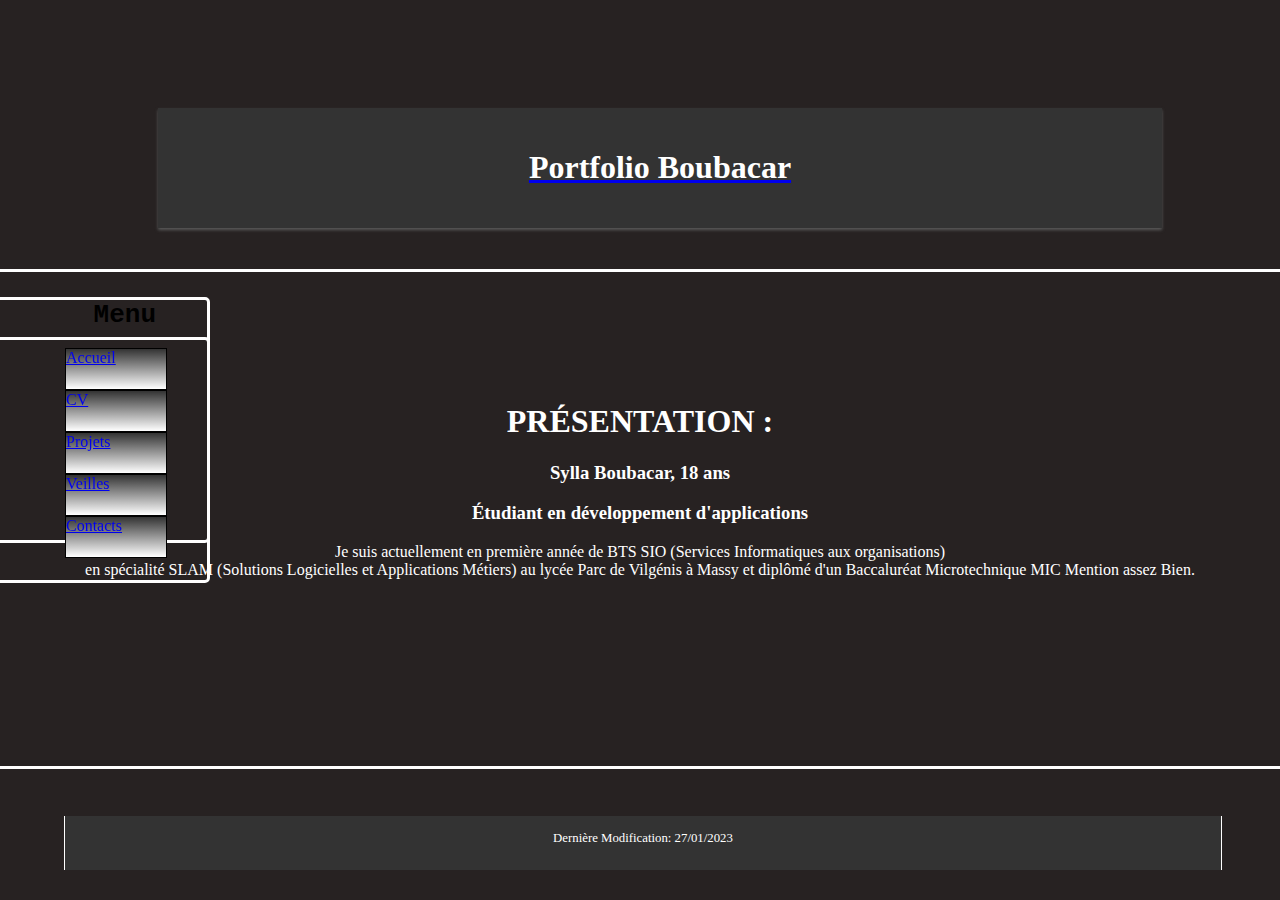
<file: index.html>
<!DOCTYPE html>
<html lang="fr">

<head>
  <header>
    <a href="index.html">
      <div class="banner">
        <h1>Portfolio Boubacar</h1>
      </div>
    </a>
  </header>
  <meta charset="UTF-8">
  <meta name="viewport" content="width=device-width, initial-scale=1.0">


  <title>Portfolio</title>
  <link rel="stylesheet" href="styles.css">
</head>
<body>
<br/>
<br/>
<br/>
<br/>
<br/>
<br/>
<br/>
<div2 class="presentation">
  <h1 style="text-align:center;">PRÉSENTATION :</h1>
  <h3 class="text-right">Sylla Boubacar, 18 ans</h3>
  <h3 class="text-right">Étudiant en développement d'applications</h3>
  <p class="text-right">Je suis actuellement en première année de BTS SIO (Services Informatiques aux organisations) <br/>
            en spécialité SLAM (Solutions Logicielles et Applications Métiers) au lycée Parc de Vilgénis à Massy et diplômé d'un Baccaluréat Microtechnique MIC Mention assez Bien.</p>
</div2>
        </div>
  <div class="Titre" style="position: absolute; top: 0; left: 0;">
         <pre>
    <br>
    <br>
    <br>
    <br>
    <br>
    <br>
 
    
    


     <h1>      Menu</h1>
         </div>

         <div id="frame"></div>
         <div id="frame2"></div>
         <div id="frame3"></div>        
    </div>
</div>
<nav>
  <ul>
    <li><a href="Accueil.html" class="menu-Accueil">Accueil</a>
</li>
                <li class="menu-CV"><a href="CV.html">CV</a></li>     
           
           
                <li class="menu-Projets"><a href="Projets.html">Projets</a>
                 <ul class="submenu">
                <li><a href="#">Stages</a></li>
                <li><a href="#">PPE</a></li>
                <li><a href="#">TP</a></li>        
                 </ul>
                </li>  
                <li class="menu-Veilles"><a href="Veilles.html">Veilles</a>
                <ul class="submenu">
                <li><a href="#">Veille technologique</a> </li>
                <li><a href="#">Veille juridique</a></li>
                </ul> 
            </li>           
                <li class="menu-Contacts"><a href="Contacts.html">Contacts</a></li>

              </ul>
          </nav>
          </div>

      </body>
      <footer id="footer">
        <p>Dernière Modification: 27/01/2023</p>
      </footer>
</html>



























<!---header-->
















</body>
</html>
</file>
<file: styles.css>
html


#frame {
    position: absolute;
    top: 45.5%;
    left: 6%;
    transform: translate(-50%, -50%);
    background-color: transparent;
    border: solid 3px rgb(255, 255, 255);
    border-radius: 5px;
    margin: 10px;
    width: 0px;
    padding: 120px;
    box-sizing: border-box; /* pour inclure les bordures dans les dimensions de la boîte */
}

#frame2 {
    position: absolute;
    top: 50%;
    left: 6%;
    transform: translate(-50%, -50%);
    background-color: transparent;
    border: solid 3px rgb(255, 255, 255);
    border-radius: 5px;
    margin: 10px;
    width: 0px;
    padding: 120px;
    box-sizing: border-box; /* pour inclure les bordures dans les dimensions de la boîte */
}

#frame3 {
    position: absolute;
    top: 41%;
    left: 47%;
    transform: translate(-50%, -50%);
    background-color: transparent;
    border: solid 3px rgb(255, 255, 255);
    border-radius: 5px;
    height: 500px;
    margin: 150px;
    width: 1600px;
    padding: 120px;
    box-sizing: border-box; /* pour inclure les bordures dans les dimensions de la boîte */
}



body {
    background-color: #272222;
}

.presentation {
    text-align: center;
    padding: 10px;
    border: 1px solid black
    1px solid rgb(252, 252, 252);
    color: white
}

.Titre{
    position: relative;
    top: 0;
    left: 0;
  }


/*************bordure*************/
.bordered-box {
  
    width : 50px;	
	height : 50px;
	border: #ffffff solid 2px;	
	margin-left: 90px;
	top: 100px;
	float: left;
    }


/*-----------banniere---------------*/
header {
   

        border-width: 100px 150px 10px;
        border-style: solid;
        border-color: currentColor;
        border-color: transparent;
        border-radius: 20px;
  }
  
  .banner {
    text-align: center;
    padding: 20px;
    color: white;
  }
/*-----------bordure du menu---------------*/
nav ul li a {
    width: 100px;
    display: inline-block;
    height:40px;
    background: linear-gradient(to bottom, #333333, #fff);
    border: none;
}

/*-----------menu---------------*/
nav ul li a {
    width: 100px;
    display: inline-block;
    height:40px;
    background: linear-gradient(to bottom, #333333, #fff);
    border: 1px solid #000; /* Ajout de la bordure */
}


nav {
    position: fixed;
    bottom: 342px;
    left: 65px;
}
ul {
    list-style-type: none;
    margin: 0;
    padding: 0;
}
li {
    display: block;
}
.submenu {
    display: none;
    position: absolute;
    right: 50%px;
}
li:hover .submenu {
    display: block;
}
/*bordure banniere   */
.rounded-top-border {
    border-top-left-radius: 10px;
    border-top-right-radius: 10px;
    border-top: 1px solid rgb(255, 0, 0);
    padding: 0px;
    position: absolute;
  }
  .banner {
    width: 100%;
    background-color: #333333;
    padding: 20px;

    box-shadow: 0px 2px 3px 0px rgb(90, 90, 90);



    /*pieds de page*/
  }

  #footer {
    background-color: #333333;
    color: #ffffff;
    font-size: 0.8em;
    text-align: center;
    padding: 2px;
    position: fixed;
    bottom: 30px;
    width: 90%;
    height: 50px;
    left: 5%;
    border-left: 1px solid #fff;
    border-right: 1px solid #fff;
}
</file>
